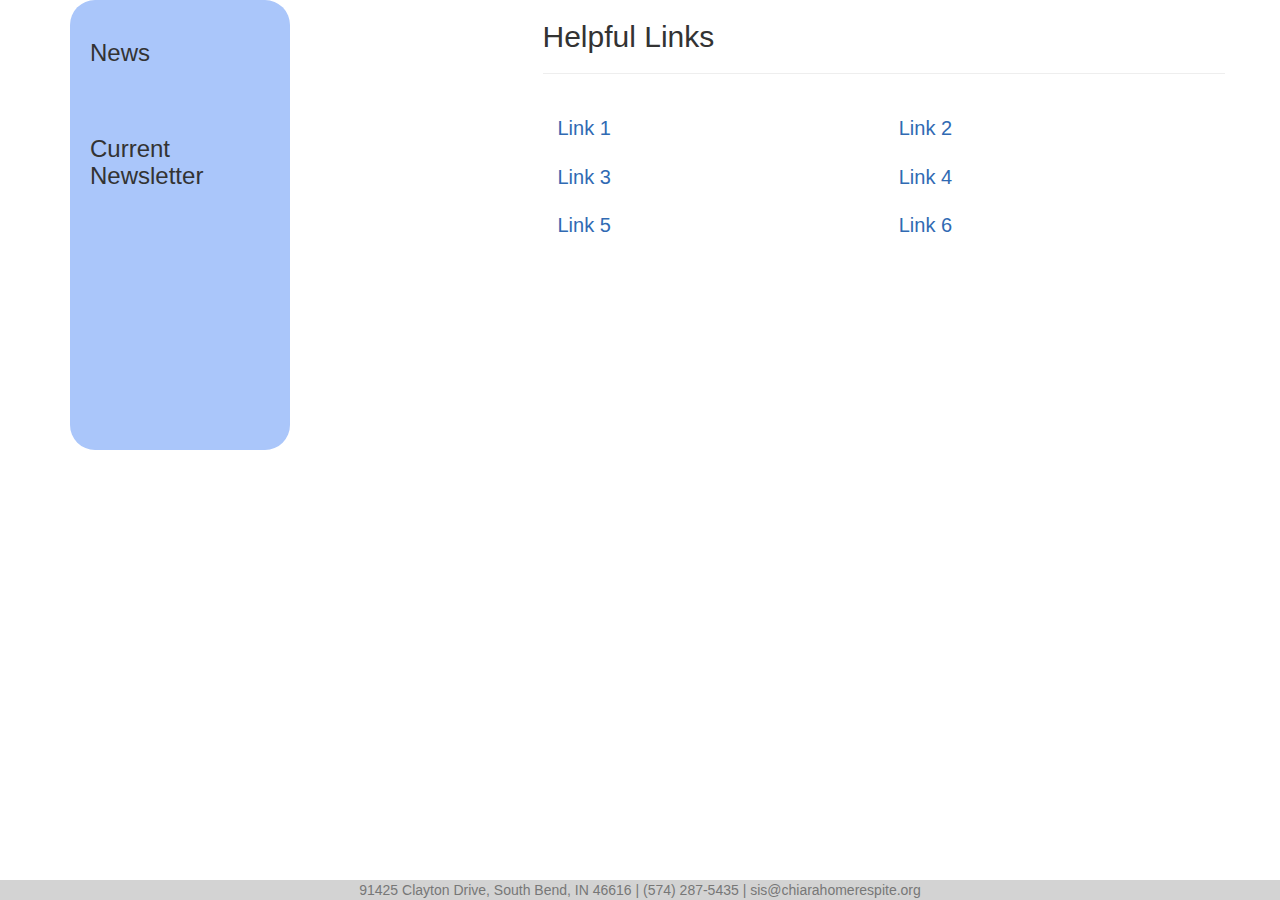
<file: old/resources1.html>
<!DOCTYPE html>
<html lang = "en">

<head>
    <title> Chiara Home </title>
    <meta charset="utf-8" name="viewport" content="width=device-width, initial-scale=1.0">
    <link rel="stylesheet" href="https://maxcdn.bootstrapcdn.com/bootstrap/3.3.2/css/bootstrap.min.css">
    <link rel="stylesheet" href="resources.css">
    <script src="https://ajax.googleapis.com/ajax/libs/jquery/1.11.2/jquery.min.js"></script>
    <script src="https://maxcdn.bootstrapcdn.com/bootstrap/3.3.2/js/bootstrap.min.js"></script>
</head>


<body>
    <script src="https://code.jquery.com/jquery-3.2.1.slim.min.js" integrity="sha384-KJ3o2DKtIkvYIK3UENzmM7KCkRr/rE9/Qpg6aAZGJwFDMVNA/GpGFF93hXpG5KkN" crossorigin="anonymous"></script>
    <script src="https://maxcdn.bootstrapcdn.com/bootstrap/4.0.0/js/bootstrap.min.js" integrity="sha384-JZR6Spejh4U02d8jOt6vLEHfe/JQGiRRSQQxSfFWpi1MquVdAyjUar5+76PVCmYl" crossorigin="anonymous"></script>
    <div class=container id="contact">
        <div class=row>
        

           <div class="col-md-3">
               <div id="box1">
                   <h3>News</h3>
                   <br><br>
                   <h3>Current Newsletter</h3>
               </div>

           </div>
           <div class="col-md-2"></div>
           <div class="col-md-7">
               <div class=row>
                    <h2> Helpful Links</h2>
                    <hr>
               </div>
               <br>
                <div class=row>
                    <div class="col-md-6">
                        <a ref ="https://www.chiarahomerespite.org" title="description 1" id="links">Link 1</a><br><br>
                        <a ref ="https://www.chiarahomerespite.org" title="description 3" id="links">Link 3</a><br><br>
                        <a ref ="https://www.chiarahomerespite.org" title="description 5" id="links">Link 5</a><br><br>
                    </div>
                    <div class="col-md-6">
                        <a ref ="https://www.chiarahomerespite.org" title="description 2" id="links">Link 2</a><br><br>
                        <a ref ="https://www.chiarahomerespite.org" title="description 4" id="links">Link 4</a><br><br>
                        <a ref ="https://www.chiarahomerespite.org" title="description 6" id="links">Link 6</a><br><br>
                    </div>
               </div>
           </div>

       </div>
 
   </div>

   <footer class="footer">
       <div id="footText" class="container">
           <span class="text-muted">91425 Clayton Drive, South Bend, IN 46616 | (574) 287-5435 | sis@chiarahomerespite.org</span>
       </div>
   </footer>

   <script src="https://code.jquery.com/jquery-3.2.1.slim.min.js" integrity="sha384-KJ3o2DKtIkvYIK3UENzmM7KCkRr/rE9/Qpg6aAZGJwFDMVNA/GpGFF93hXpG5KkN" crossorigin="anonymous"></script>
   <script src="https://cdnjs.cloudflare.com/ajax/libs/popper.js/1.12.9/umd/popper.min.js" integrity="sha384-ApNbgh9B+Y1QKtv3Rn7W3mgPxhU9K/ScQsAP7hUibX39j7fakFPskvXusvfa0b4Q" crossorigin="anonymous"></script>
   <script src="https://maxcdn.bootstrapcdn.com/bootstrap/4.0.0/js/bootstrap.min.js" integrity="sha384-JZR6Spejh4U02d8jOt6vLEHfe/JQGiRRSQQxSfFWpi1MquVdAyjUar5+76PVCmYl" crossorigin="anonymous"></script>


</body>
</file>
<file: old/resources.css>
#resources {
    text-align: left;
    font-family: 'Ubuntu', sans-serif;
    color: darkgrey;
}

#resources h1 {
    color:#132c86;
    font-size: 1em;
}

#resources h2 {
    color: rgb(48,106,179);
    font-size: 17px;
}

#resources h3 {
    color: rgb(170,198,250);
    font-size: 15px;
}

#box1 {
    border-radius: 25px;
    background: rgb(170,198,250);
    padding: 20px; 
    width: 220px;
    height: 450px; 
  }

  #links {
    color: rgb(48,106,179);
    font-size: 20px;
  }


.footer {
    position: absolute;
    text-align: center;
    bottom: 0;
    background-color: lightgrey;
    width: 100%;

}
html, body {
    max-width: 100%;
    overflow-x: hidden;
}
</file>
